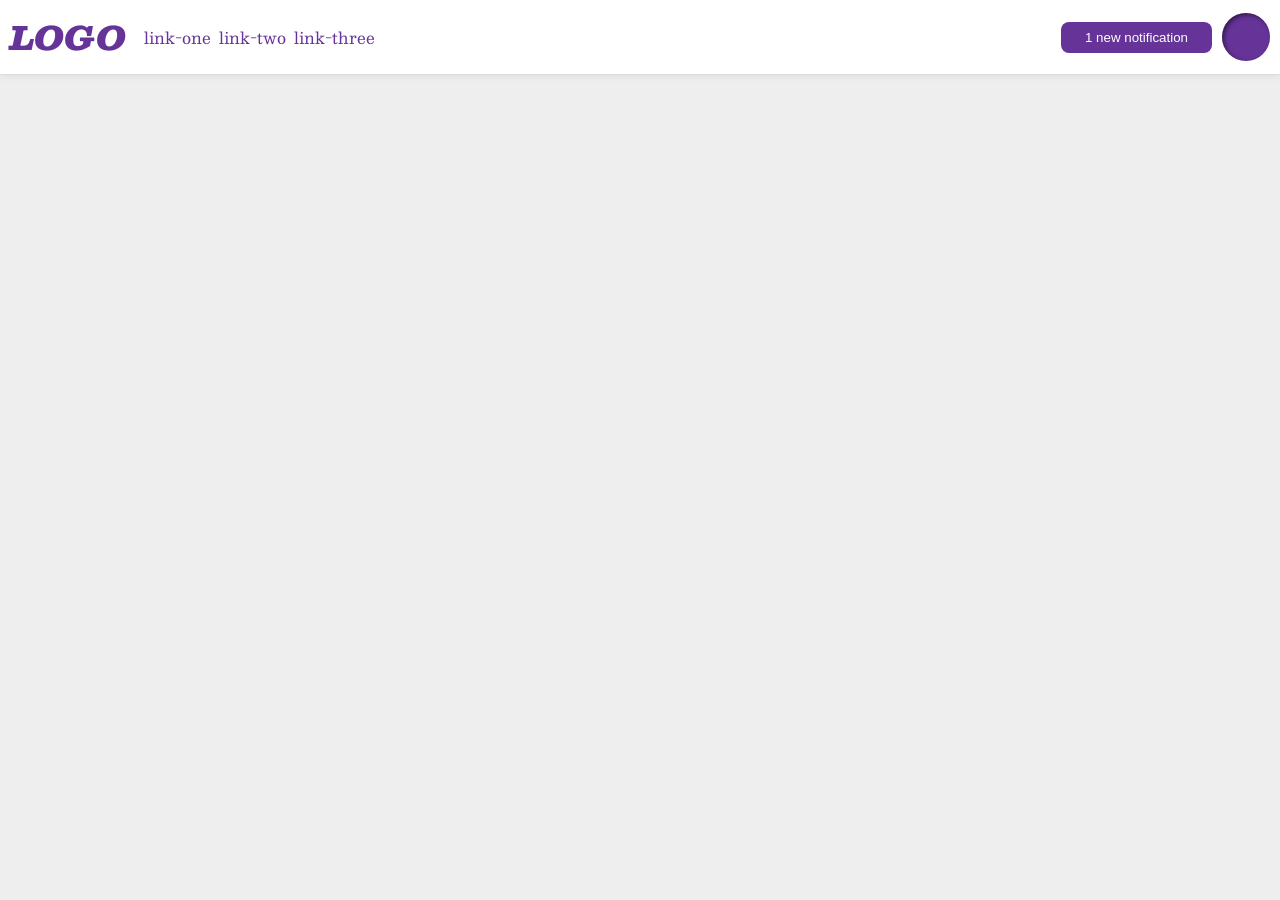
<file: foundations/flex/03-flex-header-2/index.html>
<!doctype html>
<html lang="en">
  <head>
    <meta charset="UTF-8" />
    <meta http-equiv="X-UA-Compatible" content="IE=edge" />
    <meta name="viewport" content="width=device-width, initial-scale=1.0" />
    <title>Flex Header 2</title>
    <link rel="stylesheet" href="style.css" />
  </head>
  <body>
    <div class="header">
      <div class="left-hand-items">
        <div class="logo">LOGO</div>
        <ul class="links">
          <li><a href="https://google.com">link-one</a></li>
          <li><a href="https://google.com">link-two</a></li>
          <li><a href="https://google.com">link-three</a></li>
        </ul>
      </div>
      <div class="right-hand-items">
        <button class="notifications">1 new notification</button>
        <div class="profile-image"></div>
      </div>
    </div>
  </body>
</html>
</file>
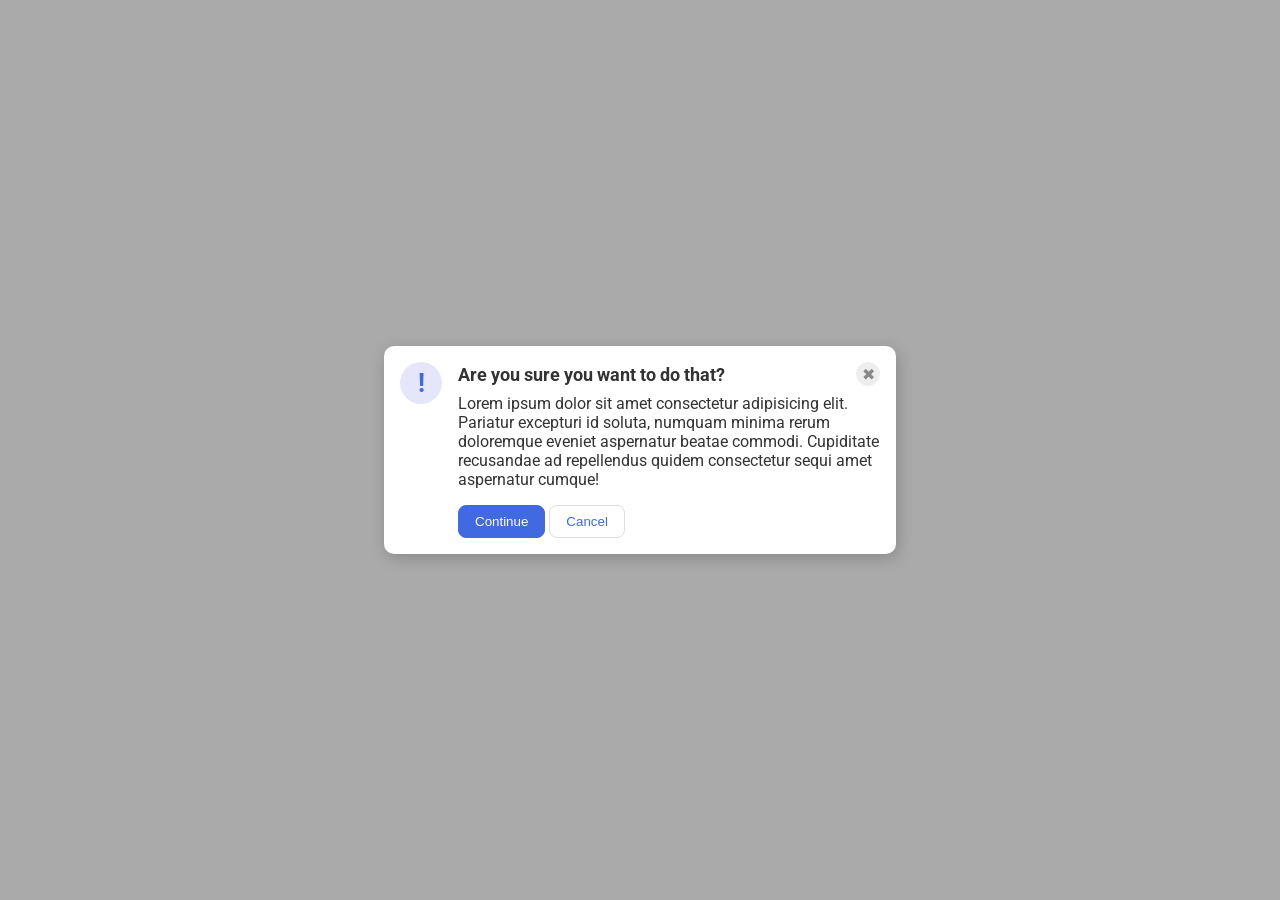
<file: foundations/flex/05-flex-modal/index.html>
<!DOCTYPE html>
<html lang="en">

<head>
  <meta charset="UTF-8">
  <meta http-equiv="X-UA-Compatible" content="IE=edge">
  <meta name="viewport" content="width=device-width, initial-scale=1.0">
  <link rel="stylesheet" href="style.css">
  <title>Modal</title>
</head>

<body>
  <div class="modal">
    <div class="icon">!</div>
    <div class="container">
      <div class="header">Are you sure you want to do that?
        <button class="close-button">✖</button>
      </div>
      <div class="text">Lorem ipsum dolor sit amet consectetur adipisicing elit. Pariatur excepturi id soluta, numquam
        minima rerum doloremque eveniet aspernatur beatae commodi. Cupiditate recusandae ad repellendus quidem
        consectetur
        sequi amet aspernatur cumque!
      </div>
      <button class="continue">Continue</button>
      <button class="cancel">Cancel</button>
    </div>
  </div>
  </div>
</body>

</html>
</file>
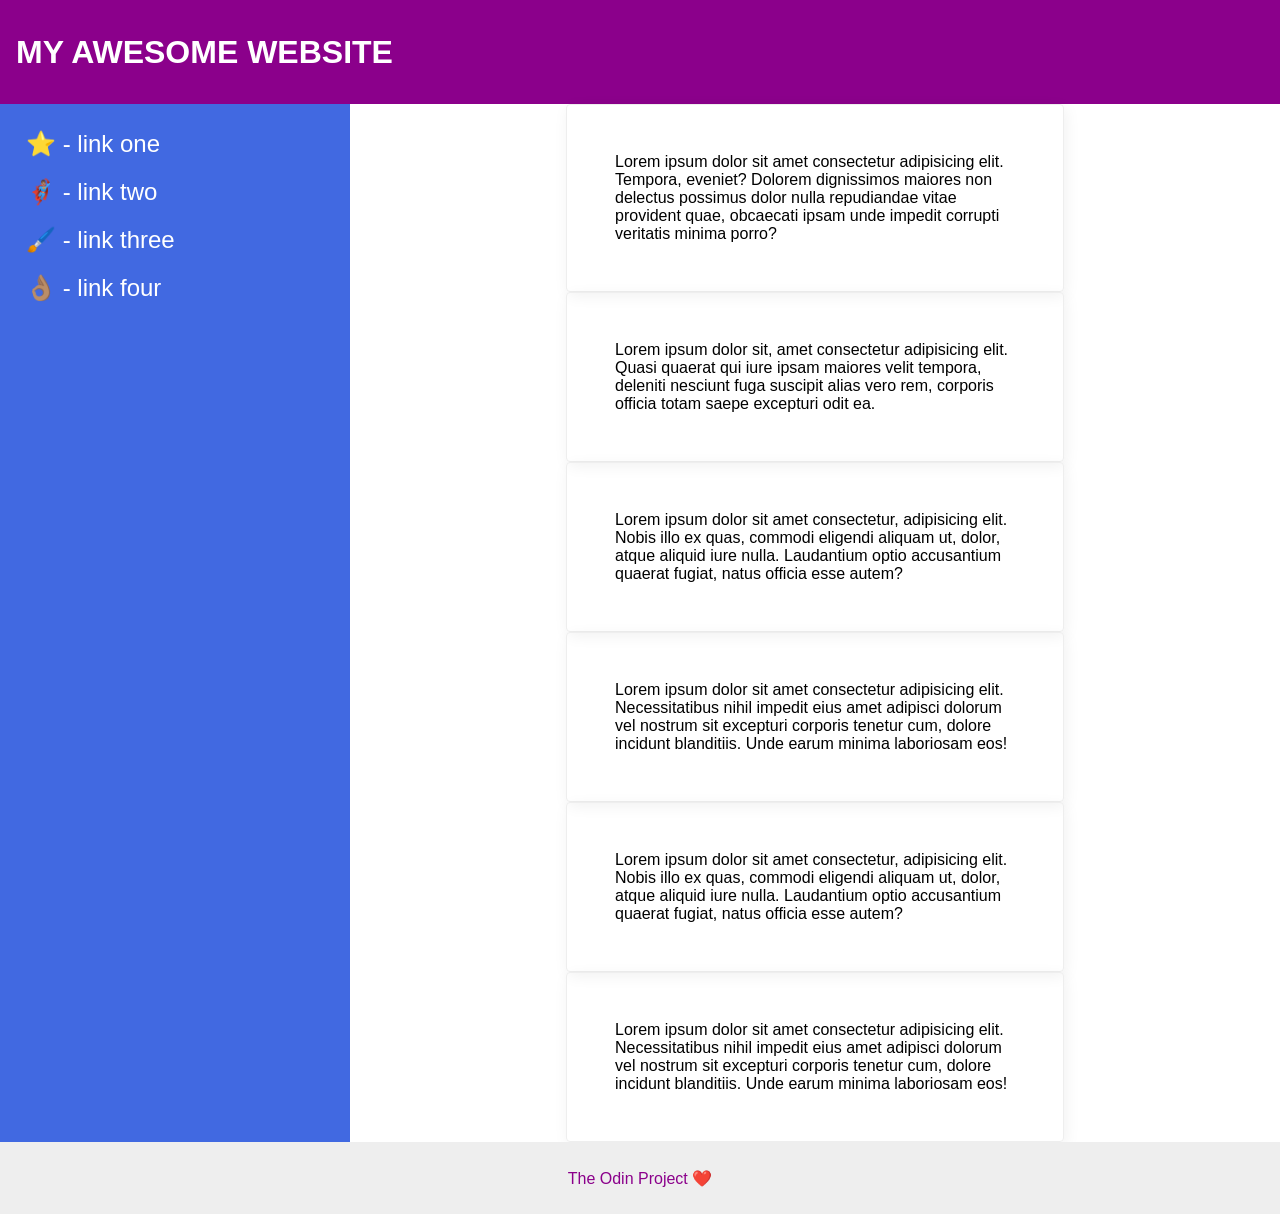
<file: foundations/flex/07-flex-layout-2/index.html>
<!DOCTYPE html>
<html lang="en">

<head>
  <meta charset="UTF-8">
  <meta http-equiv="X-UA-Compatible" content="IE=edge">
  <meta name="viewport" content="width=device-width, initial-scale=1.0">
  <title>The Holy Grail</title>
  <link rel="stylesheet" href="style.css">
</head>

<body>
  <div class="header">
    MY AWESOME WEBSITE
  </div>

  <div class="content">
    <div class="sidebar">
      <ul>
        <li><a href="#">⭐ - link one</a></li>
        <li><a href="#">🦸🏽‍♂️ - link two</a></li>
        <li><a href="#">🖌️ - link three</a></li>
        <li><a href="#">👌🏽 - link four</a></li>
      </ul>
    </div>

    <div class="card-container">
      <div class="card">Lorem ipsum dolor sit amet consectetur adipisicing elit. Tempora, eveniet? Dolorem dignissimos
        maiores non delectus possimus dolor nulla repudiandae vitae provident quae, obcaecati ipsam unde impedit
        corrupti
        veritatis minima porro?</div>
      <div class="card">Lorem ipsum dolor sit, amet consectetur adipisicing elit. Quasi quaerat qui iure ipsam maiores
        velit tempora, deleniti nesciunt fuga suscipit alias vero rem, corporis officia totam saepe excepturi odit ea.
      </div>
      <div class="card">Lorem ipsum dolor sit amet consectetur, adipisicing elit. Nobis illo ex quas, commodi eligendi
        aliquam ut, dolor, atque aliquid iure nulla. Laudantium optio accusantium quaerat fugiat, natus officia esse
        autem?</div>
      <div class="card">Lorem ipsum dolor sit amet consectetur adipisicing elit. Necessitatibus nihil impedit eius amet
        adipisci dolorum vel nostrum sit excepturi corporis tenetur cum, dolore incidunt blanditiis. Unde earum minima
        laboriosam eos!</div>
      <div class="card">Lorem ipsum dolor sit amet consectetur, adipisicing elit. Nobis illo ex quas, commodi eligendi
        aliquam ut, dolor, atque aliquid iure nulla. Laudantium optio accusantium quaerat fugiat, natus officia esse
        autem?</div>
      <div class="card">Lorem ipsum dolor sit amet consectetur adipisicing elit. Necessitatibus nihil impedit eius amet
        adipisci dolorum vel nostrum sit excepturi corporis tenetur cum, dolore incidunt blanditiis. Unde earum minima
        laboriosam eos!</div>
    </div>
  </div>
  <div class="footer">
    The Odin Project ❤️
  </div>
</body>

</html>
</file>
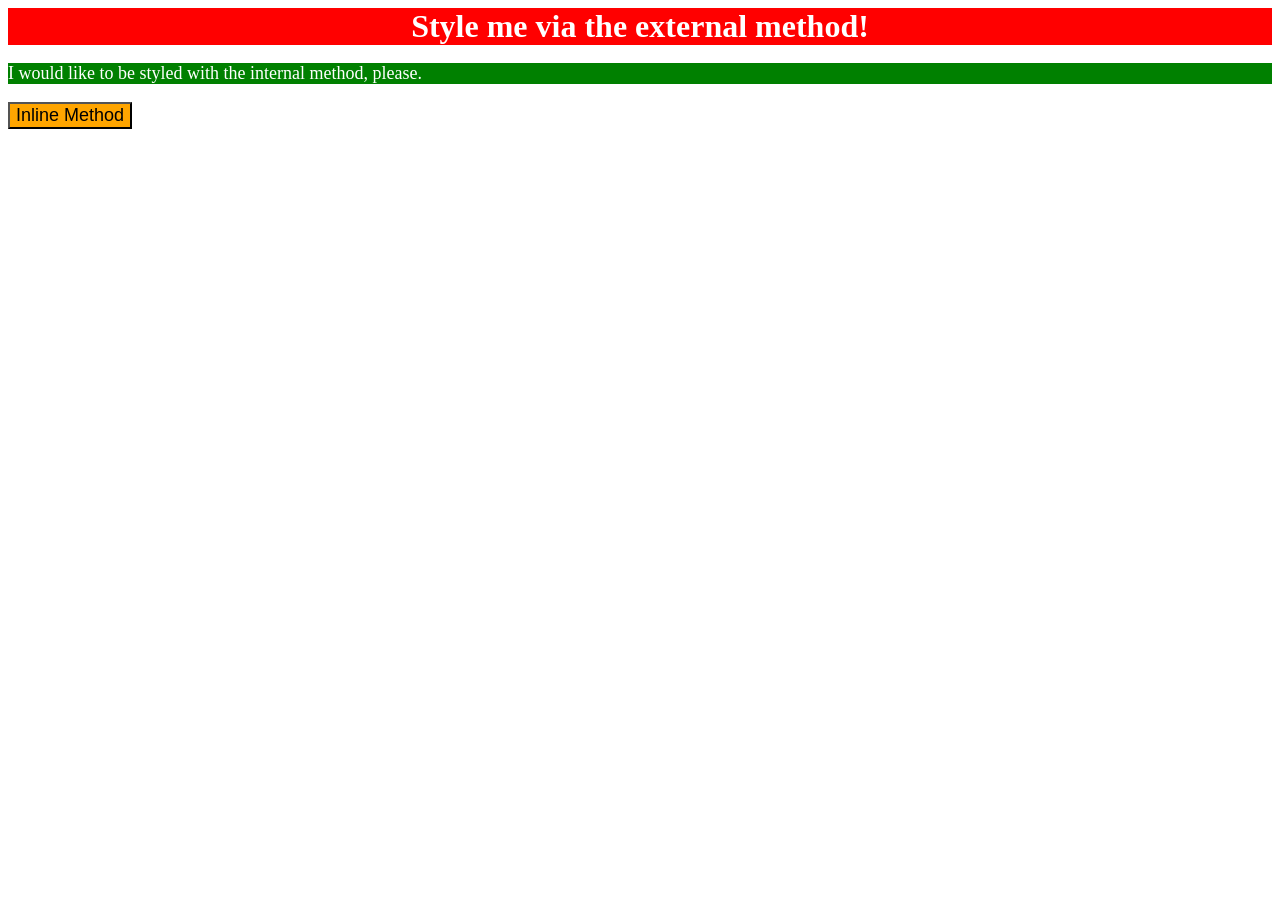
<file: foundations/intro-to-css/01-css-methods/index.html>
<!doctype html>
<html lang="en">
  <head>
    <link rel="stylesheet" href="./styles.css" />
    <meta charset="UTF-8" />
    <meta http-equiv="X-UA-Compatible" content="IE=edge" />
    <meta name="viewport" content="width=device-width, initial-scale=1.0" />
    <title>Methods for Adding CSS</title>
  </head>
  <body>
    <div>Style me via the external method!</div>
    <p>
      <style>
        p {
          background-color: green;
          color: white;
          font-size: 18px;
        }
      </style>
      I would like to be styled with the internal method, please.
    </p>
    <button style="background-color: orange; color: black; font-size: 18px">
      Inline Method
    </button>
  </body>
</html>
</file>
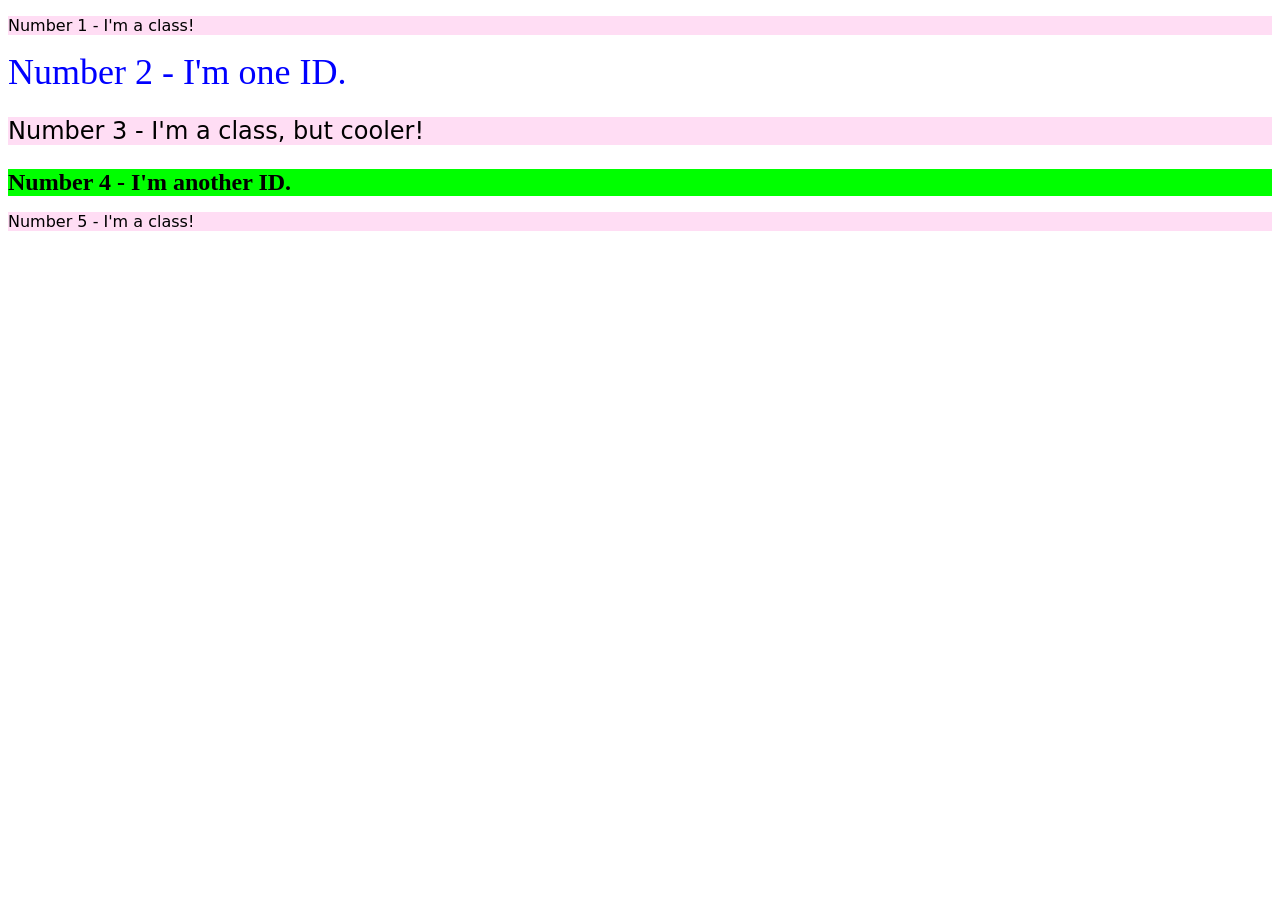
<file: foundations/intro-to-css/02-class-id-selectors/index.html>
<!doctype html>
<html lang="en">
  <head>
    <meta charset="UTF-8" />
    <meta http-equiv="X-UA-Compatible" content="IE=edge" />
    <meta name="viewport" content="width=device-width, initial-scale=1.0" />
    <title>Class and ID Selectors</title>
    <link rel="stylesheet" href="style.css" />
  </head>
  <body>
    <p class="odd-num">Number 1 - I'm a class!</p>
    <div id="numbah-2">Number 2 - I'm one ID.</div>
    <p class="odd-num adjust-font-size">Number 3 - I'm a class, but cooler!</p>
    <div id="numbah-4" class="adjust-font-size">Number 4 - I'm another ID.</div>
    <p class="odd-num">Number 5 - I'm a class!</p>
  </body>
</html>
</file>
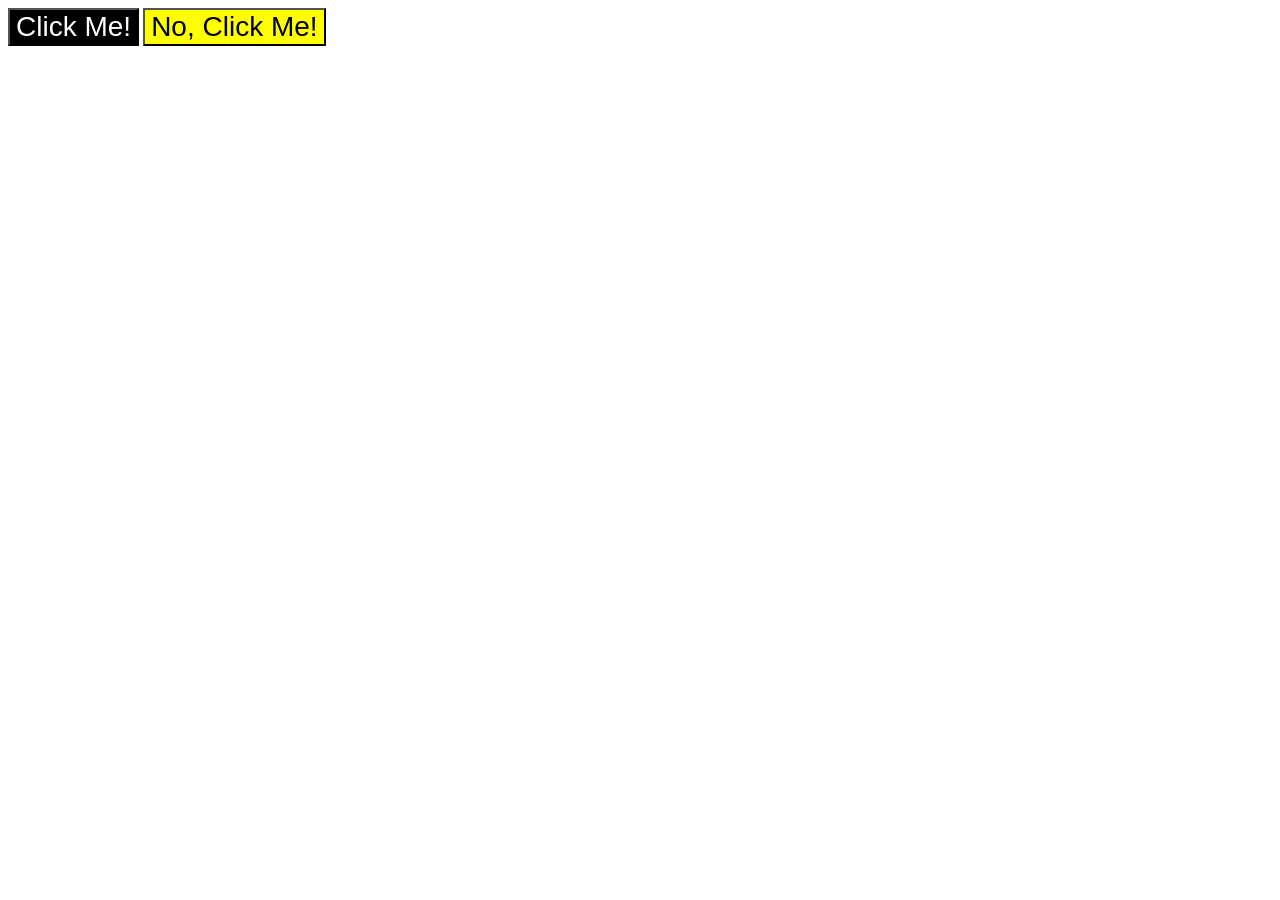
<file: foundations/intro-to-css/03-grouping-selectors/index.html>
<!doctype html>
<html lang="en">
  <head>
    <meta charset="UTF-8" />
    <meta http-equiv="X-UA-Compatible" content="IE=edge" />
    <meta name="viewport" content="width=device-width, initial-scale=1.0" />
    <title>Grouping Selectors</title>
    <link rel="stylesheet" href="style.css" />
  </head>
  <body>
    <button class="left">Click Me!</button>
    <button class="right">No, Click Me!</button>
  </body>
</html>
</file>
<file: foundations/flex/03-flex-header-2/style.css>
/* this is some magical font-importing.  
you'll learn about it later. */
@import url('https://fonts.googleapis.com/css2?family=Besley:ital,wght@0,400;1,900&display=swap');

body {
  margin: 0;
  background: #eee;
  font-family: Besley, serif;
}

.header {
  background: white;
  border-bottom: 1px solid #ddd;
  box-shadow: 0 0 8px rgba(0,0,0,.1);

  display: flex;
  align-items: center;
  justify-content: space-between;
}

.profile-image {
  background: rebeccapurple;
  box-shadow: inset 2px 2px 4px rgba(0,0,0,.5);
  border-radius: 50%;
  width: 48px;
  height: 48px;

  margin: 10px;
}

.logo {
  color: rebeccapurple;
  font-size: 32px;
  font-weight: 900;
  font-style: italic;

  margin: 10px;
}

button {
  border: none;
  border-radius: 8px;
  background: rebeccapurple;
  color: white;
  padding: 8px 24px;
}

a {
  /* this removes the line under our links */
  text-decoration: none;
  color: rebeccapurple;
}

ul {
  list-style-type: none;

  margin: 8px;
  padding: 0;
  gap: 8px;

  display: flex;
  align-items: flex-start;
}

.left-hand-items {
  display: flex;
  align-items: center;
}

.right-hand-items {
  display: flex;
  align-items: center;
}
</file>
<file: foundations/flex/05-flex-modal/style.css>
@import url('https://fonts.googleapis.com/css2?family=Roboto:wght@400;700&display=swap');

html,
body {
  height: 100%;
}

body {
  font-family: Roboto, sans-serif;
  margin: 0;
  background: #aaa;
  color: #333;
  /* I'll give you this one for free lol */
  display: flex;
  align-items: center;
  justify-content: center;
}

.modal {
  display: flex;
  gap: 16px;
  padding: 16px;

  background: white;
  width: 480px;
  border-radius: 10px;
  box-shadow: 2px 4px 16px rgba(0, 0, 0, .2);
}

.icon {
  color: royalblue;
  font-size: 26px;
  font-weight: 700;
  background: lavender;
  width: 42px;
  height: 42px;
  border-radius: 50%;
  display: flex;
  align-items: center;
  justify-content: center;

  flex-shrink: 0;
}

.close-button {
  background: #eee;
  border-radius: 50%;
  color: #888;
  font-weight: 400;
  font-size: 16px;
  height: 24px;
  width: 24px;
  display: flex;
  align-items: center;
  justify-content: center;
  border: 1px solid #eee;
  padding: 0;
}

button {
  cursor: pointer;
  padding: 8px 16px;
  border-radius: 8px;
}

button.continue {
  background: royalblue;
  border: 1px solid royalblue;
  color: white;
}

button.cancel {
  background: white;
  border: 1px solid #ddd;
  color: royalblue;
}

.header {
  display: flex;
  align-items: center;
  justify-content: space-between;

  font-size: 18px;
  font-weight: 700;
  margin-bottom: 8px;
}

.text {
  margin-bottom: 16px;
}
</file>
<file: foundations/flex/07-flex-layout-2/style.css>
body {
  font-family: -apple-system, BlinkMacSystemFont, 'Segoe UI', Roboto, Oxygen, Ubuntu, Cantarell, 'Open Sans', 'Helvetica Neue', sans-serif;
  margin: 0;
  min-height: 100vh;

  display: flex;
  flex-direction: column;
  flex: 1;
}

ul {
  font-size: 24px;
  list-style-type: none;
  margin: 0;
  padding: 0;
}

li {
  padding: 10px;
}

a {
  color: white;
  text-decoration: none;
}

.header {
  height: 72px;
  background: darkmagenta;
  color: white;

  display: flex;
  align-items: center;
  padding: 16px;

  font-size: 32px;
  font-weight: 900;
}

.content {
  display: flex;
  flex: 1;
}

.footer {
  display: flex;
  align-items: center;
  justify-content: center;
  width: 100%;
  height: 72px;
  background: #eee;
  color: darkmagenta;
}

.sidebar {
  display: flex;
  flex-shrink: 0;
  padding: 16px;
  width: 350px;
  background: royalblue;
  box-sizing: border-box;
}

.card-container {
  display: flex;
  flex-wrap: wrap;
  justify-content: space-around;
}

.card {
  border: 1px solid #eee;
  box-shadow: 2px 4px 16px rgba(0, 0, 0, .06);
  border-radius: 4px;

  padding: 48px;
  max-width: 400px;
  display: flex;
}
</file>
<file: foundations/intro-to-css/01-css-methods/styles.css>
div {
    background-color: red;
    color: white;
    font-size: 32px;
    text-align: center;
    font-weight: bold;
}
</file>
<file: foundations/intro-to-css/02-class-id-selectors/style.css>
/* Add CSS Styling */

.odd-num {
    /* Hex is a shorthand way to express RGB colors. 00 is the minimum and FF(255) is the max */
    background-color: #ffddf4;
    font-family: Verdana, "DejaVu Sans", sans-serif;
}

.adjust-font-size {
    font-size: 24px;
}

#numbah-2 {
    color: rgb(0, 0, 255);
    font-size: 36px;
}

#numbah-4 {
    /* HSL = 
        Hue: Base color that is a clockwise degree measurement. Red = 0/360, Green = 120, Blue = 240
        Saturation: How intense the color is. 100 is max, 0 is grey
        Lightness: How bright the color is. 100 is max, 0 is black
    */
    background-color: hsl(120, 100%, 50%);
    font-weight: bold;
}
</file>
<file: foundations/intro-to-css/03-grouping-selectors/style.css>
.left,
.right {
    font-size: 28px;
    font-family: Helvetica, 'Times New Roman', sans-serif;
}

.left {
    background-color: black;
    color: white;
}

.right {
    background-color: yellow;
}
</file>
